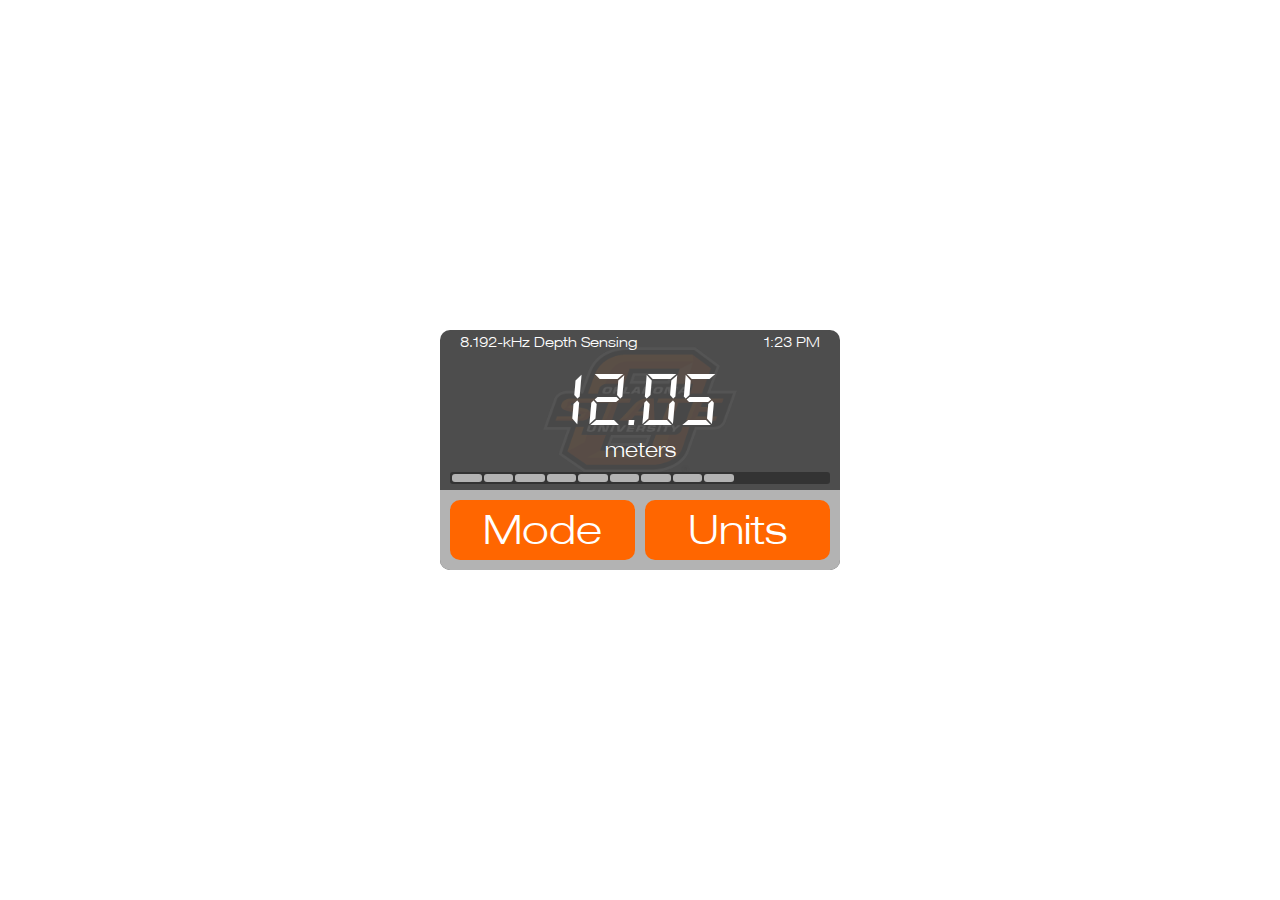
<file: display.html>
<html>
<style>
    #display {
        width: 400px;
        height: 240px;
        background-color: #4d4d4d;
        position: absolute;
        left: calc(50% - 200px);
        top: calc(50% - 120px);
        z-index: 0;
        border-radius: 10px;
    }

    #mode {
        position: absolute;
        line-height: 14px;
        font-size: 14px;
        top: 5px;
        left: 20px;
        color: white;
        font-family: "Helv";
        z-index: 10;
    }

    #time {
        position: absolute;
        line-height: 14px;
        font-size: 14px;
        top: 5px;
        right: 20px;
        color: white;
        font-family: "Helv";
        z-index: 10;
    }

    #reading {
        position: absolute;
        line-height: 80px;
        font-size: 80px;
        width: 100%;
        text-align: center;
        top: 30px;
        left: 0;
        color: white;
        font-family: "Digi";
        z-index: 10;
    }

    #units {
        position: absolute;
        line-height: 20px;
        font-size: 20px;
        top: 110px;
        left: 0;
        width: 100%;
        text-align: center;
        color: white;
        font-family: "Helv";
        z-index: 10;
    }

    #button1 {
        line-height: 60px;
        font-size: 40px;
        text-align: center;
        vertical-align: middle;
        color: white;
        font-family: "Helv";
        position: absolute;
        bottom: 10px;
        left: 10px;
        width: 185px;
        height: 60px;
        background-color: #f60;
        border: 10px transparent;
        border-radius: 10px;
        z-index: 10;
    }

    #button1:active {
        background-color: #B84A00;
    }

    #button2 {
        line-height: 60px;
        font-size: 40px;
        text-align: center;
        vertical-align: middle;
        color: white;
        font-family: "Helv";
        position: absolute;
        bottom: 10px;
        right: 10px;
        width: 185px;
        height: 60px;
        background-color: #f60;
        border: 10px transparent;
        border-radius: 10px;
        z-index: 10;
    }

    #button2:active {
        background-color: #B84A00;
    }

    #tray {
        z-index: 5;
        width: 100%;
        height: 80px;
        bottom: 0;
        left: 0;
        position: absolute;
        border-radius: 0 0 10px 10px;
        background-color: #b3b3b3;

    }

    #signal {
        z-index: 6;
        height: 12px;
        width: 380px;
        position: absolute;
        left: 10px;
        bottom: 86px;
        border-radius: 3px;
        background-color: #333333;
    }

    #signal div {
        background-color: #b3b3b3;
        height: 8px;
        width: 29.5px;
        float: left;
        margin-left: 2px;
        margin-top: 2px;
        border-radius: 3px;
    }

    img {
        position: absolute;
        width: 200px;
        left: 100px;
        top: -20px;
        opacity: 0.08;
        z-index: 2;
    }

    @font-face {
        font-family: "Helv";
        src: url(Helv.ttf) format("truetype");
    }

    @font-face {
        font-family: "Digi";
        src: url(Digi.ttf) format("truetype");
    }
</style>
<div id="display">
    <img src="OSU.png" />
    <div id="mode">8.192-kHz Depth Sensing</div>
    <div id="time">1:23 PM</div>
    <div id="units">meters</div>
    <div id="reading">12.05</div>
    <div id="button1">Mode</div>
    <div id="button2">Units</div>
    <div id="tray"></div>
    <div id="signal">
        <div></div>
        <div></div>
        <div></div>
        <div></div>
        <div></div>
        <div></div>
        <div></div>
        <div></div>
        <div></div>
    </div>
</div>
<script>


</script>

</html>
</file>
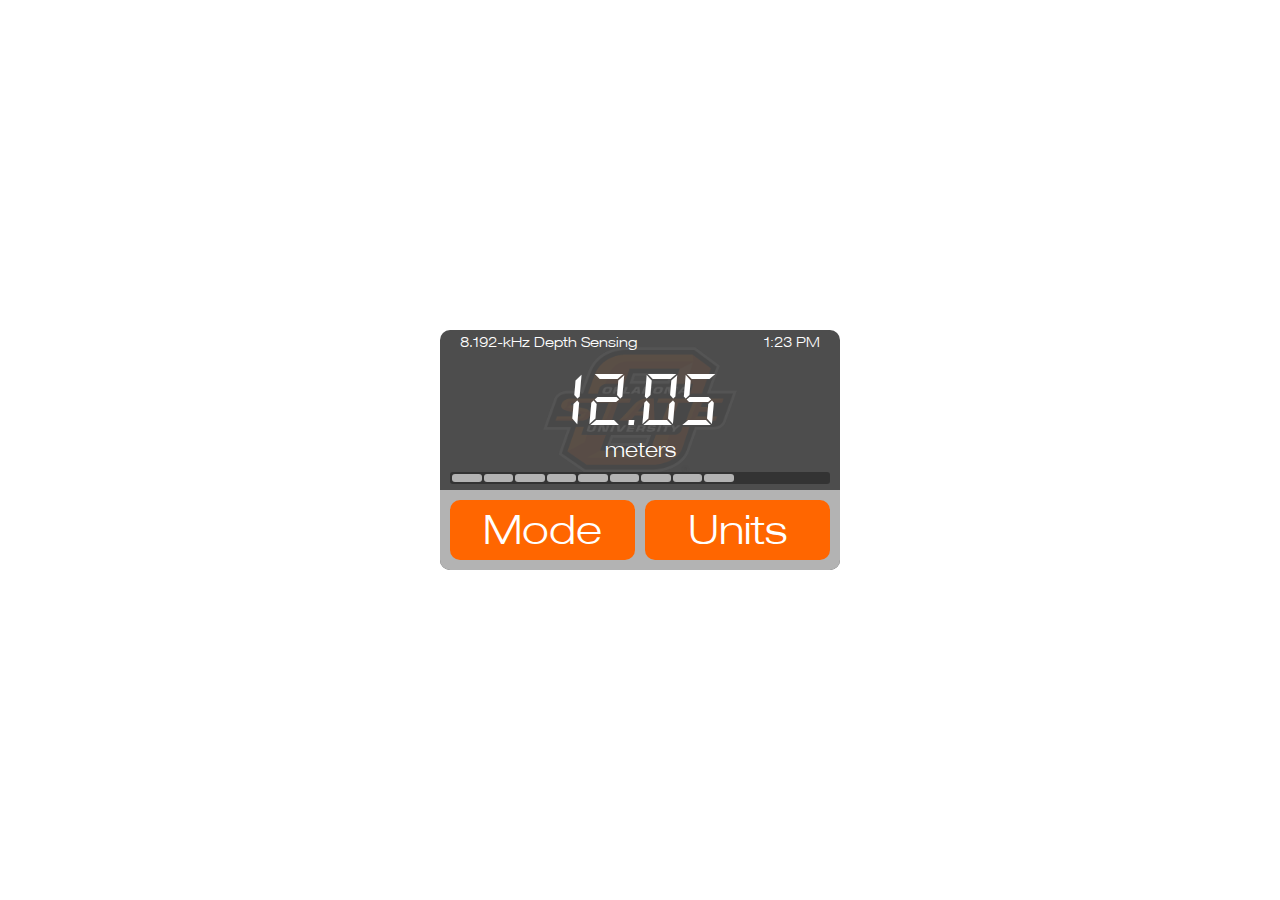
<file: ECEN4013/display.html>
<html>
<style>
    #display {
        width: 400px;
        height: 240px;
        background-color: #4d4d4d;
        position: absolute;
        left: calc(50% - 200px);
        top: calc(50% - 120px);
        z-index: 0;
        border-radius: 10px;
    }

    #mode {
        position: absolute;
        line-height: 14px;
        font-size: 14px;
        top: 5px;
        left: 20px;
        color: white;
        font-family: "Helv";
        z-index: 10;
    }

    #time {
        position: absolute;
        line-height: 14px;
        font-size: 14px;
        top: 5px;
        right: 20px;
        color: white;
        font-family: "Helv";
        z-index: 10;
    }

    #reading {
        position: absolute;
        line-height: 80px;
        font-size: 80px;
        width: 100%;
        text-align: center;
        top: 30px;
        left: 0;
        color: white;
        font-family: "Digi";
        z-index: 10;
    }

    #units {
        position: absolute;
        line-height: 20px;
        font-size: 20px;
        top: 110px;
        left: 0;
        width: 100%;
        text-align: center;
        color: white;
        font-family: "Helv";
        z-index: 10;
    }

    #button1 {
        line-height: 60px;
        font-size: 40px;
        text-align: center;
        vertical-align: middle;
        color: white;
        font-family: "Helv";
        position: absolute;
        bottom: 10px;
        left: 10px;
        width: 185px;
        height: 60px;
        background-color: #f60;
        border: 10px transparent;
        border-radius: 10px;
        z-index: 10;
    }

    #button1:active {
        background-color: #B84A00;
    }

    #button2 {
        line-height: 60px;
        font-size: 40px;
        text-align: center;
        vertical-align: middle;
        color: white;
        font-family: "Helv";
        position: absolute;
        bottom: 10px;
        right: 10px;
        width: 185px;
        height: 60px;
        background-color: #f60;
        border: 10px transparent;
        border-radius: 10px;
        z-index: 10;
    }

    #button2:active {
        background-color: #B84A00;
    }

    #tray {
        z-index: 5;
        width: 100%;
        height: 80px;
        bottom: 0;
        left: 0;
        position: absolute;
        border-radius: 0 0 10px 10px;
        background-color: #b3b3b3;

    }

    #signal {
        z-index: 6;
        height: 12px;
        width: 380px;
        position: absolute;
        left: 10px;
        bottom: 86px;
        border-radius: 3px;
        background-color: #333333;
    }

    #signal div {
        background-color: #b3b3b3;
        height: 8px;
        width: 29.5px;
        float: left;
        margin-left: 2px;
        margin-top: 2px;
        border-radius: 3px;
    }

    img {
        position: absolute;
        width: 200px;
        left: 100px;
        top: -20px;
        opacity: 0.08;
        z-index: 2;
    }

    @font-face {
        font-family: "Helv";
        src: url(Helv.ttf) format("truetype");
    }

    @font-face {
        font-family: "Digi";
        src: url(Digi.ttf) format("truetype");
    }
</style>
<div id="display">
    <img src="OSU.png" />
    <div id="mode">8.192-kHz Depth Sensing</div>
    <div id="time">1:23 PM</div>
    <div id="units">meters</div>
    <div id="reading">12.05</div>
    <div id="button1">Mode</div>
    <div id="button2">Units</div>
    <div id="tray"></div>
    <div id="signal">
        <div></div>
        <div></div>
        <div></div>
        <div></div>
        <div></div>
        <div></div>
        <div></div>
        <div></div>
        <div></div>
    </div>
</div>
<script>


</script>

</html>
</file>
